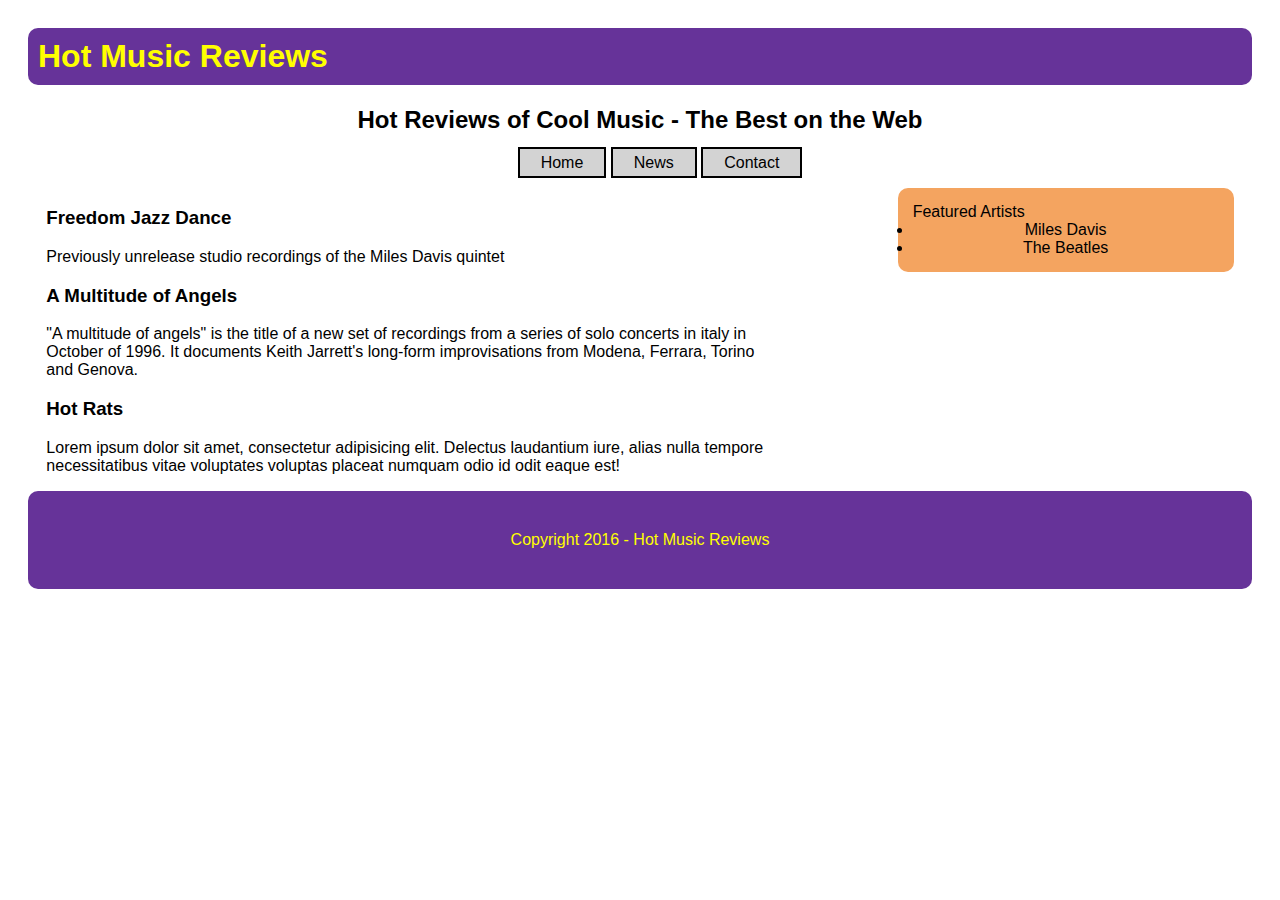
<file: lab 2/lab1.html>
<html>

<head>
    <title>Lab 1</title>
    <link rel="stylesheet" href="styles.css">
</head>

<body>
    <header>
        <h1>Hot Music Reviews</h1>
        <h2>Hot Reviews of Cool Music - The Best on the Web</h2>
    </header>
    <main>
        <nav>
            <ul>
                <li><a href="#">Home</a></li>
                <li><a href="#">News</a></li>
                <li><a href="#">Contact</a></li>
            </ul>
        </nav>
        <section>
            <article>
                <h3>Freedom Jazz Dance</h3>
                <p>Previously unrelease studio recordings of the Miles Davis quintet</p>
            </article>
            <article>
                <h3>A Multitude of Angels</h3>
                <p>"A multitude of angels" is the title of a new set of recordings from a series of solo concerts in italy in October of 1996. It documents Keith Jarrett's long-form improvisations from Modena, Ferrara, Torino and Genova.</p>
            </article>
            <article>
                <h3>Hot Rats</h3>
                <p>Lorem ipsum dolor sit amet, consectetur adipisicing elit. Delectus laudantium iure, alias nulla tempore necessitatibus vitae voluptates voluptas placeat numquam odio id odit eaque est!</p>
            </article>
            
        </section>
        <aside>Featured Artists
                    <ul2>Miles Davis</ul2>
                    <ul2>The Beatles</ul2>                
            </aside>
    </main>

    <footer>
        Copyright 2016 - Hot Music Reviews
    </footer>

</body>

</html>
</file>
<file: lab 2/styles.css>
body {
    font-family: Arial, Helvetica, sans-serif;
    padding: 20px;
    border: 5px; 
}

h1{
    background-color: rebeccapurple;
    color: yellow;
    padding: 10px;
    border-radius: 10px;
}

h2{
    text-align: center;
}

nav{
    text-align: center;
    text-decoration: none;
    
}

a:link {
    text-decoration: none;
    color: black;
}

li{
    padding-left: 20px;
    display: inline;
    padding:5px 21px;
    background: lightgrey;
    color:#eee;
    text-align:center;
    border: 2px solid black;
}

section{
   float: left;
   margin: 0 1.5%;
   width: 60%;

}
aside{
    background: sandybrown;
    border-radius: 10px;
    padding: 15px;
    float: right;
  margin: 0 1.5%;
  width: 25%;
}

footer{
    background-color: rebeccapurple;
    color: yellow;
    padding-top: 10px;
    border-radius: 10px;
    clear: both;
    text-align: center;
    padding: 40px;
    }
ul2{
    display: list-item;
    text-align: center;

}
</file>
